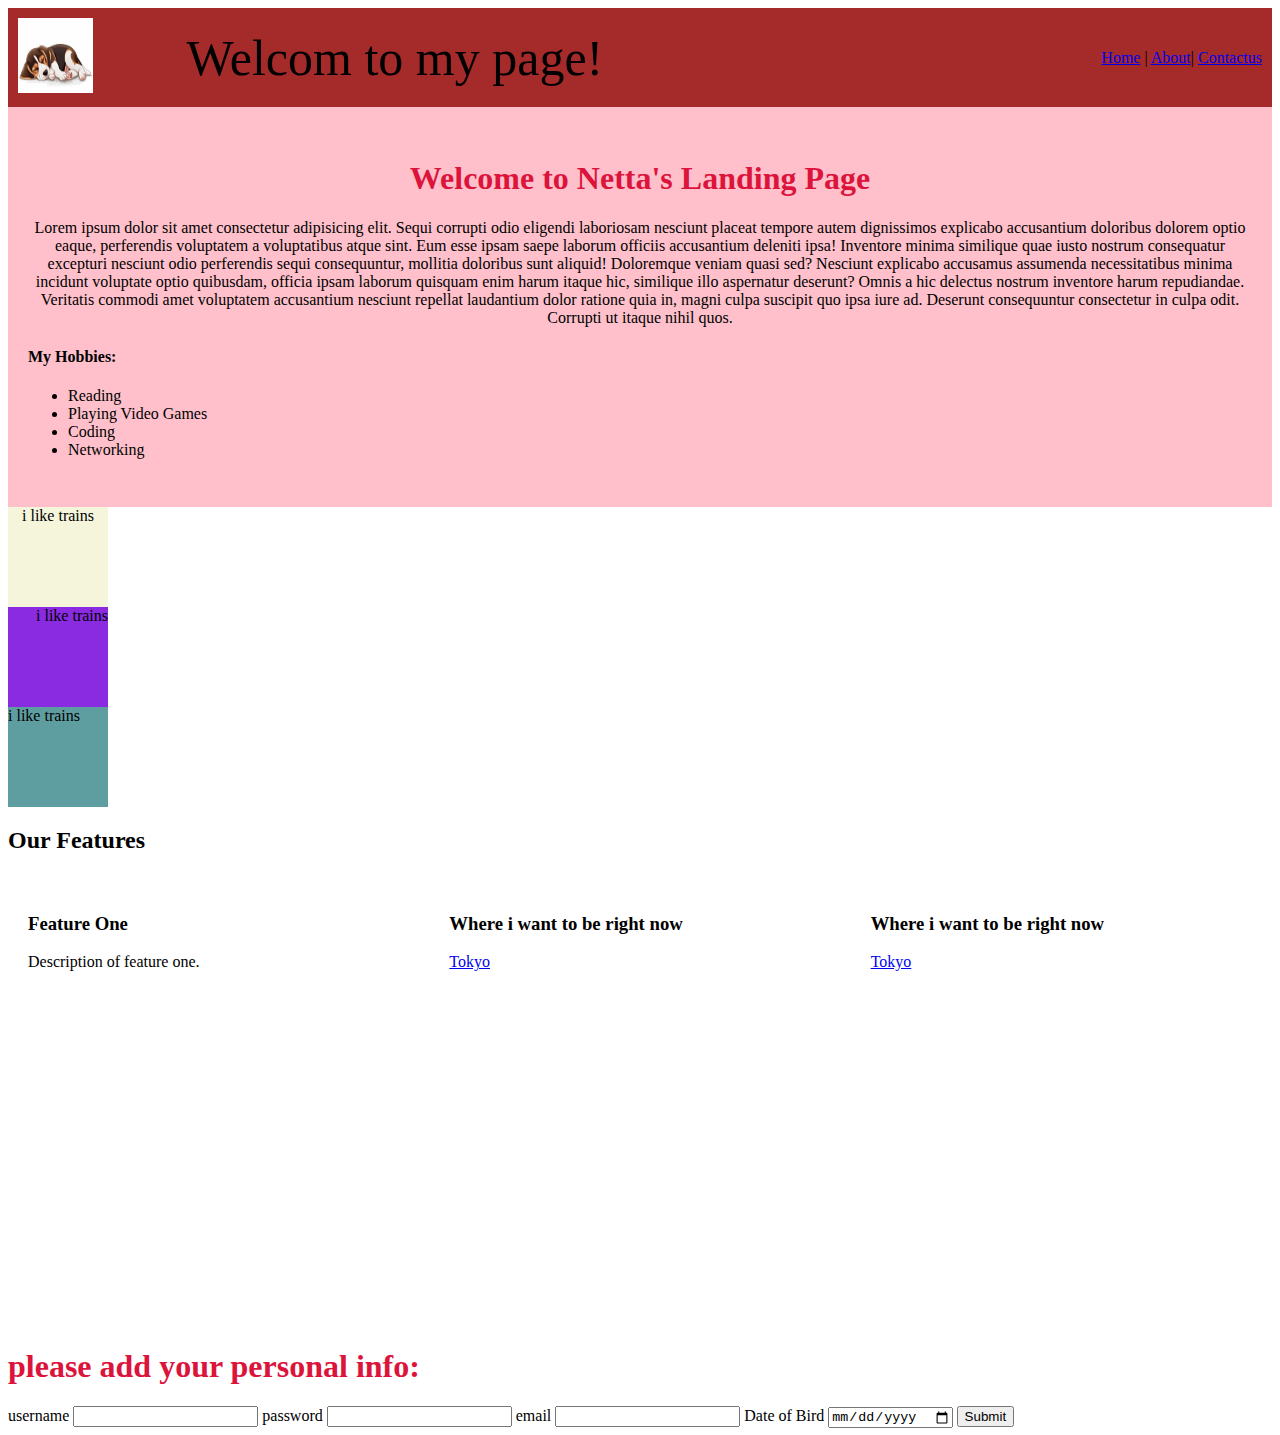
<file: index.html>
<!DOCTYPE html>
<html lang="en">

<head>
    <meta charset="UTF-8">
    <meta name="viewport" content="width=device-width, initial-scale=1.0">
    <title>Home Page</title>
    <link rel="icon" type="image/png"
        href="C:\Users\netta\OneDrive\Documents\Cyberpro - fullstack\landingpageportfolio\images\beagle.png">
    <!-- <a href="https://www.flaticon.com/free-icons/beagle" title="beagle icons">Beagle icons created by Chanut-is-Industries - Flaticon</a> -->
    <link rel="stylesheet" href="style.css">
    <style>
        #welcommsg {
            font-size: 50px;
        }
    </style>
</head>

<body>
    <header>
        <table width="100%" cellpadding="10" cellspacing="0" border="0" bgcolor="brown">
            <tr>
                <td>
                    <img src=".\images\beagle.jpg" alt="Doggo" width="75" height="75">
                </td>
                <td>
                    <span id="welcommsg">Welcom to my page!</span>
                </td>
                <td align="right">
                    <nav> <!--this is a navigation bar-->
                        <a href="#">Home</a> |
                        <a href=".\About.html">About</a>|
                        <a href=".\Contact.html">Contactus</a>
                    </nav>
                </td>
            </tr>
        </table>
    </header>
    <main>
        <table width="100%" height="400" cellpadding="20" cellspacing="0" border="0" bgcolor="pink">
            <tr>
                <td align="center">
                    <h1>Welcome to Netta's Landing Page</h1>
                    <p>Lorem ipsum dolor sit amet consectetur adipisicing elit. Sequi corrupti odio eligendi laboriosam
                        nesciunt placeat tempore autem dignissimos explicabo accusantium doloribus dolorem optio eaque,
                        perferendis voluptatem a voluptatibus atque sint.
                        Eum esse ipsam saepe laborum officiis accusantium deleniti ipsa! Inventore minima similique quae
                        iusto nostrum consequatur excepturi nesciunt odio perferendis sequi consequuntur, mollitia
                        doloribus sunt aliquid! Doloremque veniam quasi sed?
                        Nesciunt explicabo accusamus assumenda necessitatibus minima incidunt voluptate optio quibusdam,
                        officia ipsam laborum quisquam enim harum itaque hic, similique illo aspernatur deserunt? Omnis
                        a hic delectus nostrum inventore harum repudiandae.
                        Veritatis commodi amet voluptatem accusantium nesciunt repellat laudantium dolor ratione quia
                        in, magni culpa suscipit quo ipsa iure ad. Deserunt consequuntur consectetur in culpa odit.
                        Corrupti ut itaque nihil quos.</p>
                    <h4 align="left">My Hobbies:</h4>
                    <ul align="left">
                        <li>Reading</li>
                        <li>Playing Video Games</li>
                        <li>Coding</li>
                        <li>Networking</li>
                    </ul>
                </td>

            </tr>
        </table>
        <div id="cssrect">
            i like trains
        </div>
        <div id="cssrect2">
            i like trains
        </div>
        <div id="cssrect3">
            i like trains
        </div>
        <h2>Our Features</h2>
        <table width="100%" cellpadding="20" cellspacing="0" border="0">
            <tr>
                <td width="33%" valign="top">
                    <h3>Feature One</h3>
                    <p>Description of feature one.</p>
                </td>
                <td width="33%" valign="top">
                    <h3>Where i want to be right now</h3>
                    <p><a href="https://www.google.com/maps/search/?api=1&query=Tokyo" target="_blank">Tokyo</a></p>
                </td>
                <td width="33%" valign="top">
                    <h3>Where i want to be right now</h3>
                    <p><a href="https://www.google.com/maps/search/?api=1&query=Tokyo" target="_blank">Tokyo</a></p>
                </td>
            </tr>
        </table>
    </main>
    <iframe width="560" height="315" src="https://www.youtube.com/embed/xmbxe0Jtxmc?si=omxVVKAaj54eAour"
        title="YouTube video player" frameborder="0"
        allow="accelerometer; autoplay; clipboard-write; encrypted-media; gyroscope; picture-in-picture; web-share"
        referrerpolicy="strict-origin-when-cross-origin" allowfullscreen></iframe>
    <h1>please add your personal info:</h1>
    <form>
        <label for="username">username</label>
        <input id="username" type="text" required maxlength="10" minlength="3">
        <label for="password">password</label>
        <input id="password" type="password" required maxlength="20" minlength="5">
        <label for="email">email</label>
        <input id="email" type="text">
        <label for="DOB">Date of Bird</label>
        <input id="DOB" type="date">
        <input type="submit">
    </form>


</html>
</file>
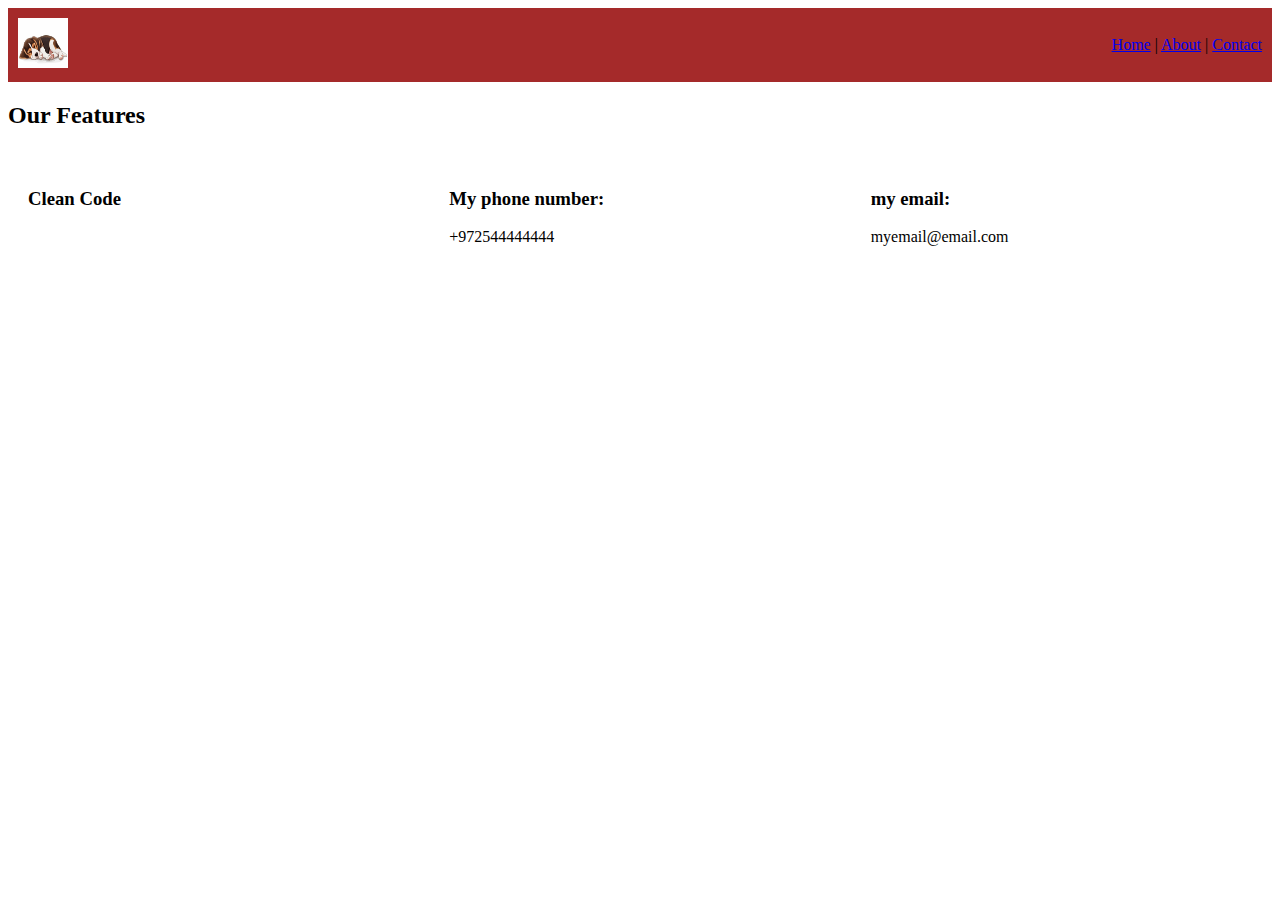
<file: Contact.html>
<!DOCTYPE html>
<html lang="en">
<head>
    <meta charset="UTF-8">
    <meta name="viewport" content="width=device-width, initial-scale=1.0">
    <title>Contact</title>
    <link rel="icon" type="image/png" href="C:\Users\netta\OneDrive\Documents\Cyberpro - fullstack\landingpageportfolio\images\beagle.png">
    <link rel="stylesheet" href="style.css">
</head>
<body>
    <header>
        <table width="100%" cellpadding="10" cellspacing="0" border="0" bgcolor="brown">
            <tr>
                <td>
                    <img src=".\images\beagle.jpg"
                     alt="Doggo" width="50" height="50">
                </td>
                <td align="right">
                    <nav>
                        <a href=".\index.html">Home</a> |
                        <a href=".\About.html">About</a> |
                        <a href="#">Contact</a>
                    </nav>
                </td>
            </tr>
        </table>
    </header>
    <main>
        <h2>Our Features</h2>
        <table width="100%" cellpadding="20" cellspacing="0" border="0">
            <tr>
                <td width="33%" valign="top">
                    <h3>Clean Code</h3>
                    <p><a href="https://clean-code.io"></a></p>
                </td>
                <td width="33%" valign="top">
                    <h3>My phone number:</h3>
                    <p>+972544444444</p>
                </td>
                <td width="33%" valign="top">
                    <h3>my email:</h3>
                    <p>myemail@email.com</p>
                </td>
            </tr>
        </table>
    </main>
</body>
</html>
</file>
<file: style.css>
h1 {
  color: crimson;
}
#cssrect {
  height: 100px;
  width: 100px;
  background-color: beige;
  text-align: center;
}
#cssrect2 {
    height: 100px;
    width: 100px;
    background-color: blueviolet;
    text-align: right;
}
#cssrect3 {
    height: 100px;
    width: 100px;
    background-color: cadetblue;
    text-align: left;
}
</file>
